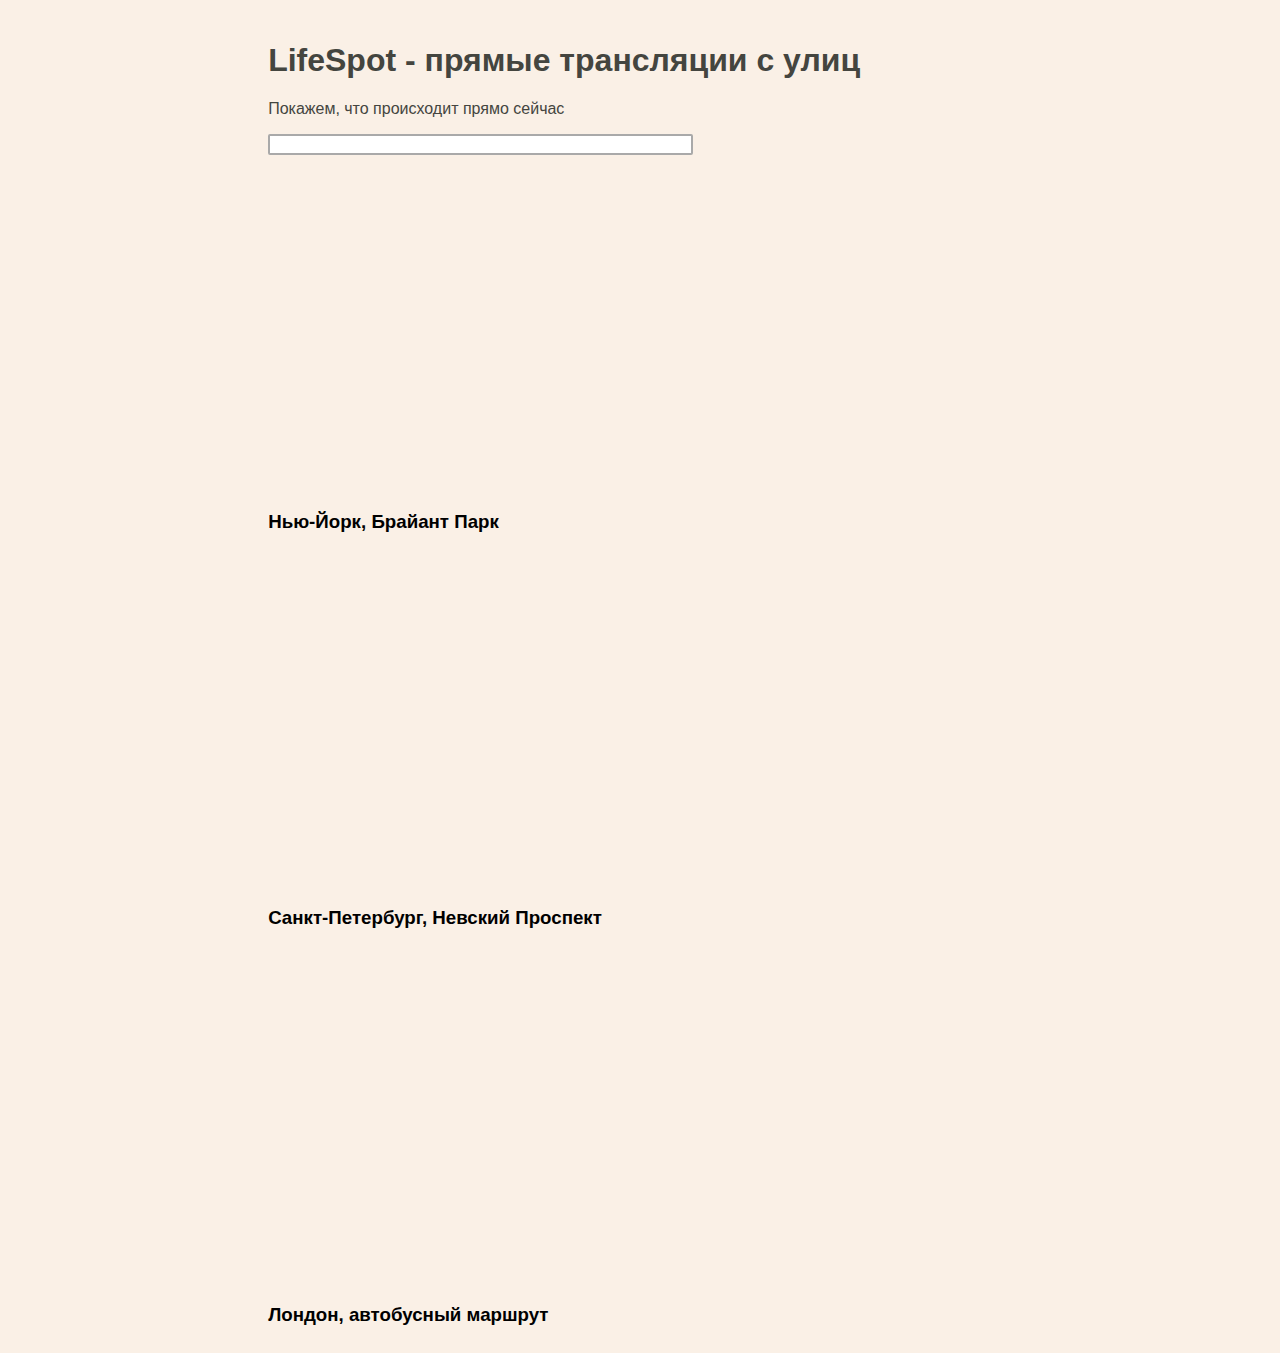
<file: LifeSpot/Views/index.html>
﻿<!DOCTYPE html>
<html lang="en">
    <head>
        <meta charset="UTF-8">
        <title>LifeSpot</title>
        <link href="../Static/CSS/index.css" rel="stylesheet" type="text/css">
        
        <script type="text/javascript" src="../Static/JS/index.js"></script>
        <script>            
            // обработка сессии
            //handleSession(logger, checker);
            // функция для получения пользовательского ввода    
            const inputParseFunction = function(){
                return document.getElementsByTagName('input')[0].value.toLowerCase();
            }
        </script>
        
    </head>
    
    <!-- Хедер страницы находится над тегом body -->
    <header id="header-index">
        <h1>LifeSpot - прямые трансляции с улиц</h1>
        <p>Покажем, что происходит прямо сейчас</p>
        <input type="text" oninput="filterContent()" size=50%>
    </header>
    
    <!--SIDEBAR-->
    
    <body>
        <div class="bordered">
            <div class="video-container">
                <iframe width="560" height="315" src="https://www.youtube.com/embed/srlpC5tmhYs" title="YouTube video player" frameborder="0" allow="accelerometer; autoplay; clipboard-write; encrypted-media; gyroscope; picture-in-picture" allowfullscreen></iframe>
                <h3>Нью-Йорк, Брайант Парк</h3>
            </div>
            <div class="video-container">
                <iframe width="560" height="315" src="https://www.youtube.com/embed/wCcMcaiRbhM" title="YouTube video player" frameborder="0" allow="accelerometer; autoplay; clipboard-write; encrypted-media; gyroscope; picture-in-picture" allowfullscreen></iframe>
                <h3>Санкт-Петербург, Невский Проспект</h3>
            </div>
            <div class="video-container">
                <iframe width="560" height="315" src="https://www.youtube.com/embed/muVgPUnU7qA" title="YouTube video player" frameborder="0" allow="accelerometer; autoplay; clipboard-write; encrypted-media; gyroscope; picture-in-picture" allowfullscreen></iframe>
                <h3>Лондон, автобусный маршрут</h3>
            </div>
        </div>
    </body>
    
    <!--FOOTER-->
</html>
</file>
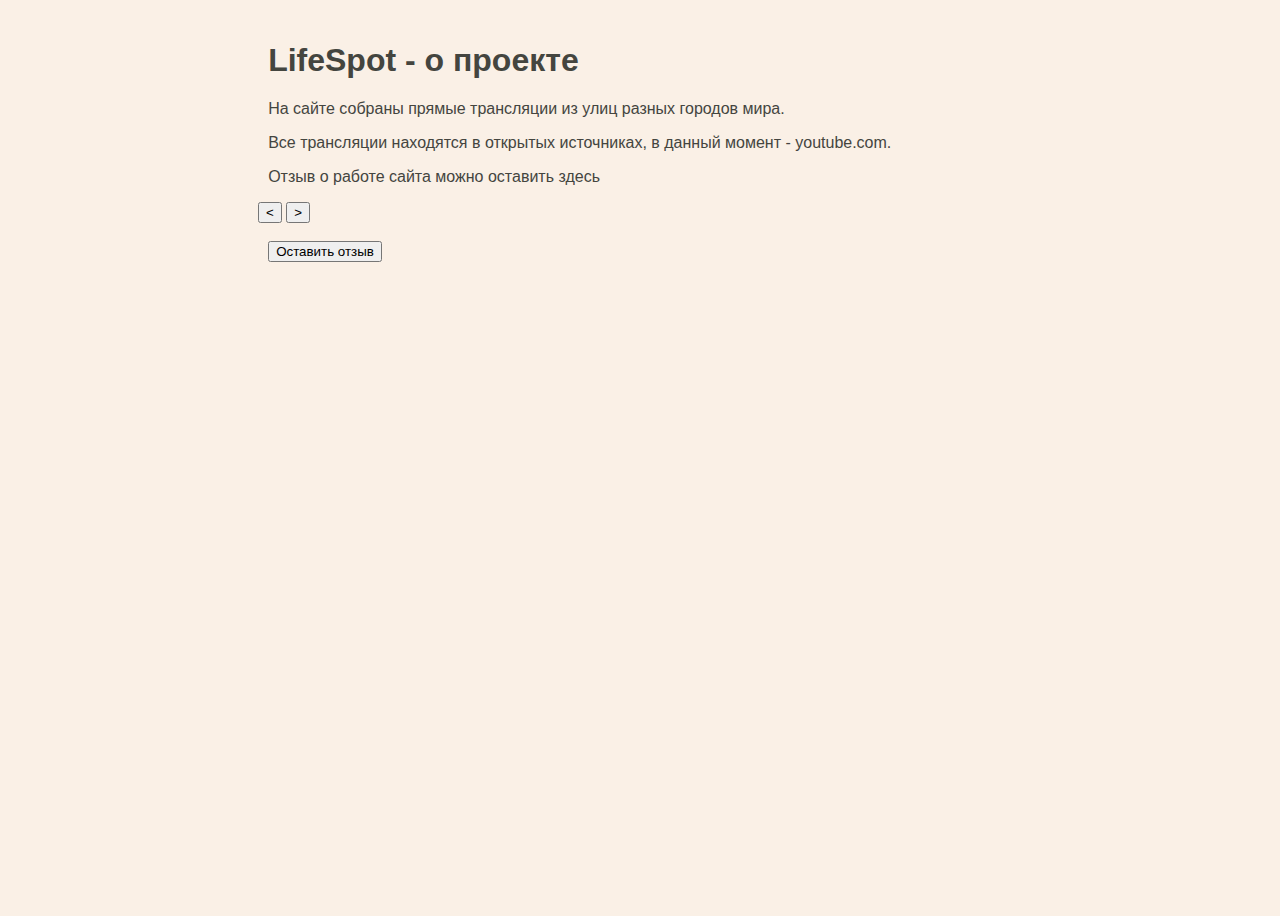
<file: LifeSpot/Views/about.html>
﻿<!DOCTYPE html>
<html lang="en">

<head>
    <meta charset="UTF-8">
    <title>LifeSpot</title>
    <link href="../Static/CSS/index.css" rel="stylesheet" type="text/css">
    <script type="text/javascript" src="../Static/JS/about.js"></script>
</head>

<header id="header-index">
    <h1>LifeSpot - о проекте</h1>
    <p>На сайте собраны прямые трансляции из улиц разных городов мира.</p>
    <p>Все трансляции находятся в открытых источниках, в данный момент - youtube.com.</p>
    
    <p>Отзыв о работе сайта можно оставить здесь</p>
</header>

<!--SIDEBAR-->
<body>
    <div class="slider">
        <!--SLIDER-->
        <div class="slide-buttons">
            <button id="slideLeft"><</button>
            <button id="slideRight">></button>
            <script>
                slideLeft.onclick = function (event) {
                    slide(event);
                };
                slideRight.onclick = function (event) {
                    slide(event);
                };
            </script>
        </div>
    </div>
<div class="reviews">
    <div class="review-button">
        <button onclick="addComment()">Оставить отзыв</button>
    </div>
</div>
</body>
<!--FOOTER-->

</html>
</file>
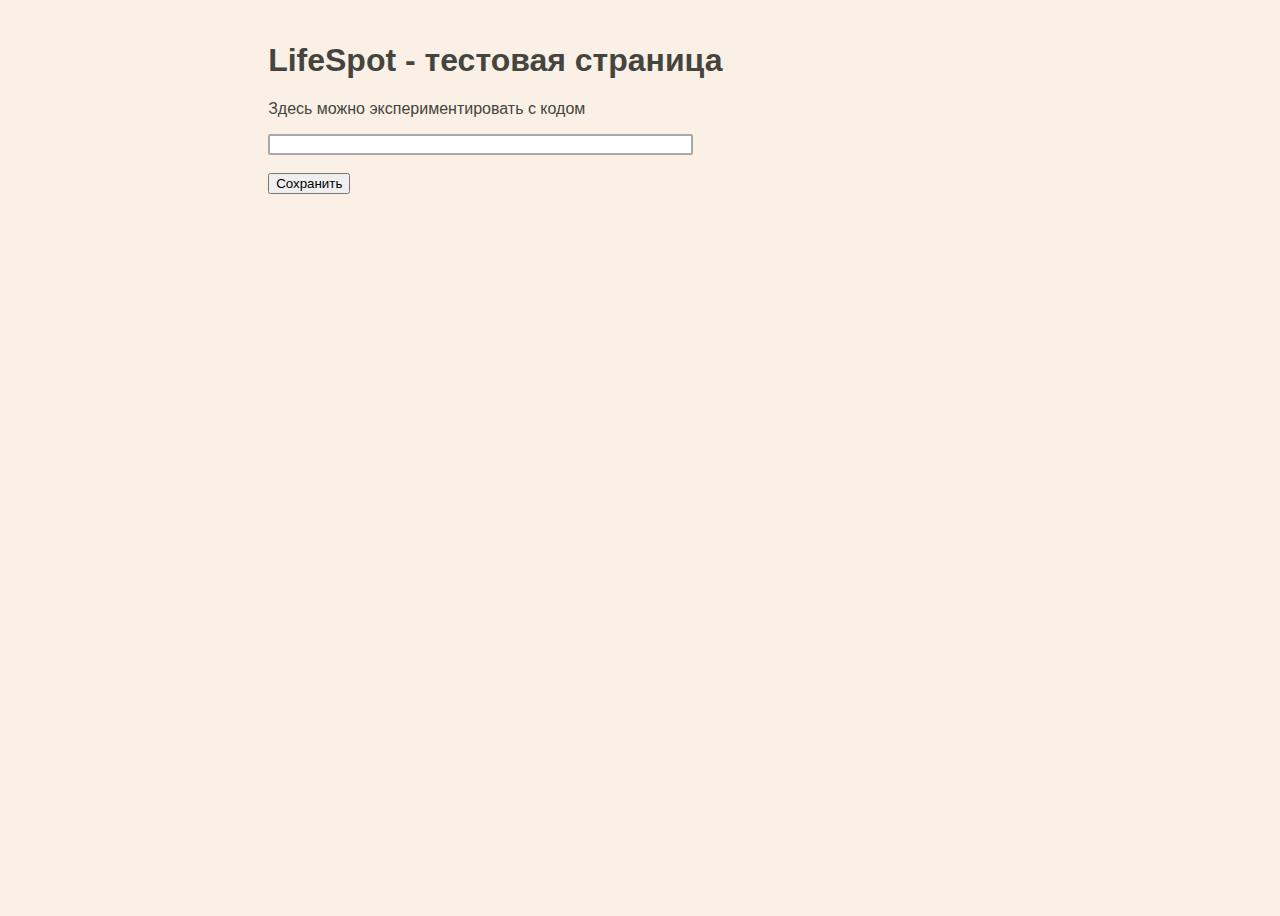
<file: LifeSpot/Views/testing.html>
﻿<!DOCTYPE html>
<html lang="en">

    <head>
        <meta charset="UTF-8">
        <title>LifeSpot</title>
        <link href="../Static/CSS/index.css" rel="stylesheet" type="text/css">
        <script type="text/javascript" defer src="../Static/JS/testing.js"></script>
    </head>
    
    <header id="header-index">
        <h1>LifeSpot - тестовая страница</h1>
        <p>Здесь можно экспериментировать с кодом</p>
        <input type="text" oninput="
         /* Обработчик ввода текста */
            " size=50%>
        <br><br>
        <button onclick="saveInput()">Сохранить</button>
    </header>
    
    <!--SIDEBAR-->
    <body></body>
    <!--FOOTER-->

</html>
</file>
<file: LifeSpot/Static/CSS/index.css>
﻿/* Комбинированный селектор - применяется ко всем элементам */
header,footer,aside,body,.navbar,.video-container{
    font-family: "Helvetica 65 Medium", sans-serif;
}

header,footer,body,.video-container{
    background-color: linen;
}

/* Компоненты iframe со встроенным видео */
.video-container{
    display: inline-block;
    margin-top: 0.5em;
    padding-left: 1%;
    padding-top: 1%;
}

.review-container,.review-button{
    display: inline-block;
    margin-top: 0.5em;
    padding-left: 1%;
    padding-top: 1%;
}

.review-text{
    display: block;
    margin-top: 0.5em;
    padding-left: 1%;
    padding-top: 1%;
}


/* Стили панели навигации */
.navbar p{
    color: darkgray;
    padding-left: 15%;
}

/* Стили панели навигации при наведении мышью */
.navbar p:hover{
    color: aliceblue;
}

/* Глобальные стили для хедеров на всём сайте */
header{
    color: black;
    padding-left: 1%;
    padding-top: 1.2%;
}
/* Стиль хедера для главной страницы имеет приоритет, 
так как используется селектор по идентификатору */
#header-index{
    color: #44453f;
}

/* Стили футера */
footer {
    position: relative;
    bottom: 0;
    font-size: medium;
    color: dimgrey;
    line-height: 66%;
    padding-left: 1%;
    padding-bottom: 1%;
    margin-top: auto;
}

aside{
    min-height: 100vh; /* Высота в полный размер. Этот параметр можно убрать, если вы хотите выставлять высоту автоматически */
    width: 10%;
    min-width: 200px;
    z-index: 1;
    position: absolute; /* Фиксированная позиция сайд-бара. Так он будет оставаться на месте при скроллинге */
    top: 0; /* Сайдбар будет в самой верхней части страницы */
    left: 0;
    background-color: #111; /* Черный цвет фона (задан в виде кода) */
    overflow-x: hidden; /* Отключаем горизонтальную прокрутку */
    padding-top: 2%;
    font-size: large;
}

body{
    padding-left: 250px;
    height: 100%;
    min-height: 100vh;
    display: flex;
    flex-direction: column;
}

a{
    text-decoration: none;
}

input {
    border: 2px solid darkgrey;
    border-radius: 2px;
    outline: none;
}

input:focus {
    border: 2px solid dimgrey;
}

.slide-buttons {
    width: fit-content;
}
</file>
